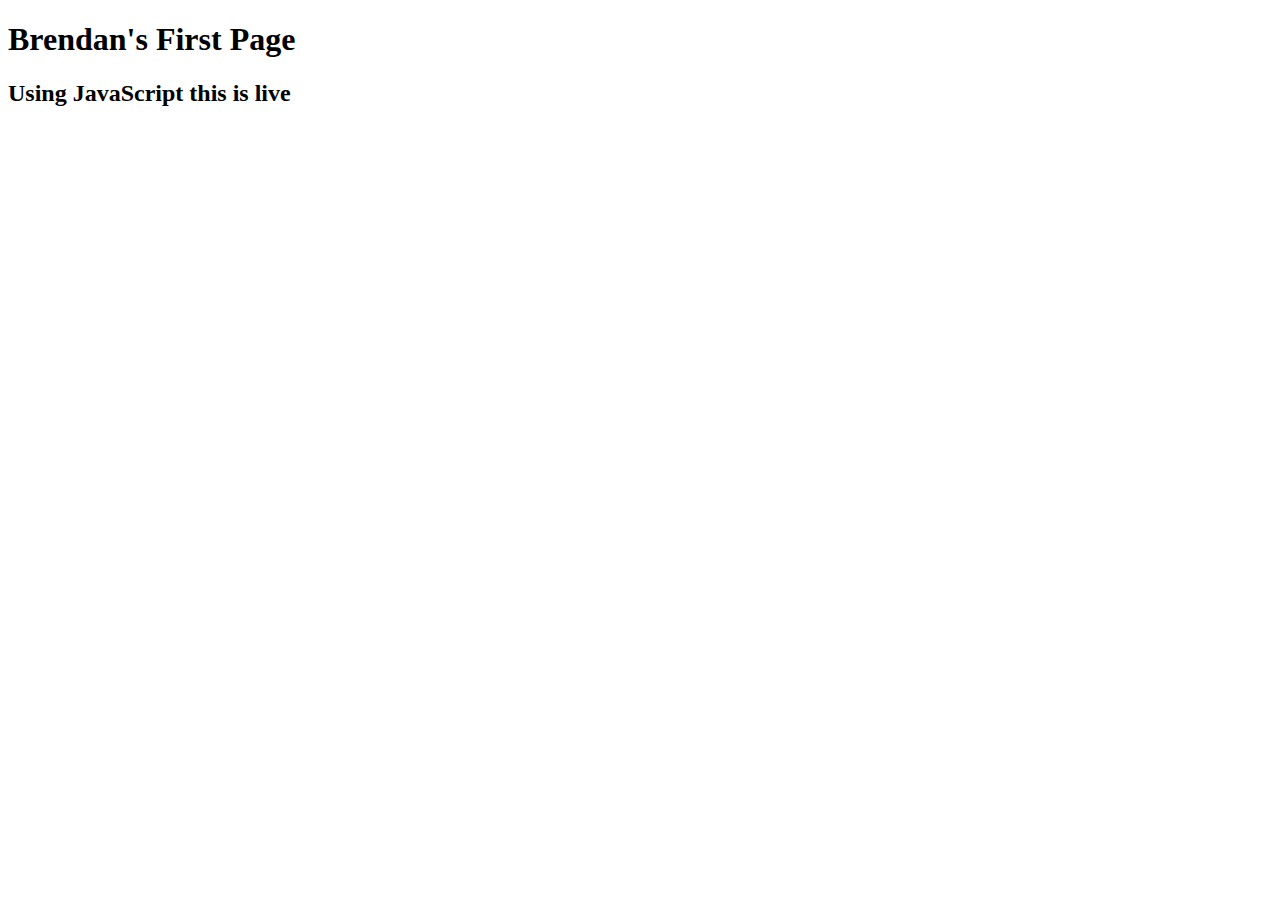
<file: w1/index.html>
<!DOCTYPE html>
<html lang="en">
<head>
    <meta charset="UTF-8">
    <meta name="viewport" content="width=device-width, initial-scale=1.0">
    <title>Document</title>
    <script src="main.js"></script>
</head>
<body>
    <h1>Brendan's First Page</h1>
    <h2>Using JavaScript this is live</h2>
</body>
</html>
</file>
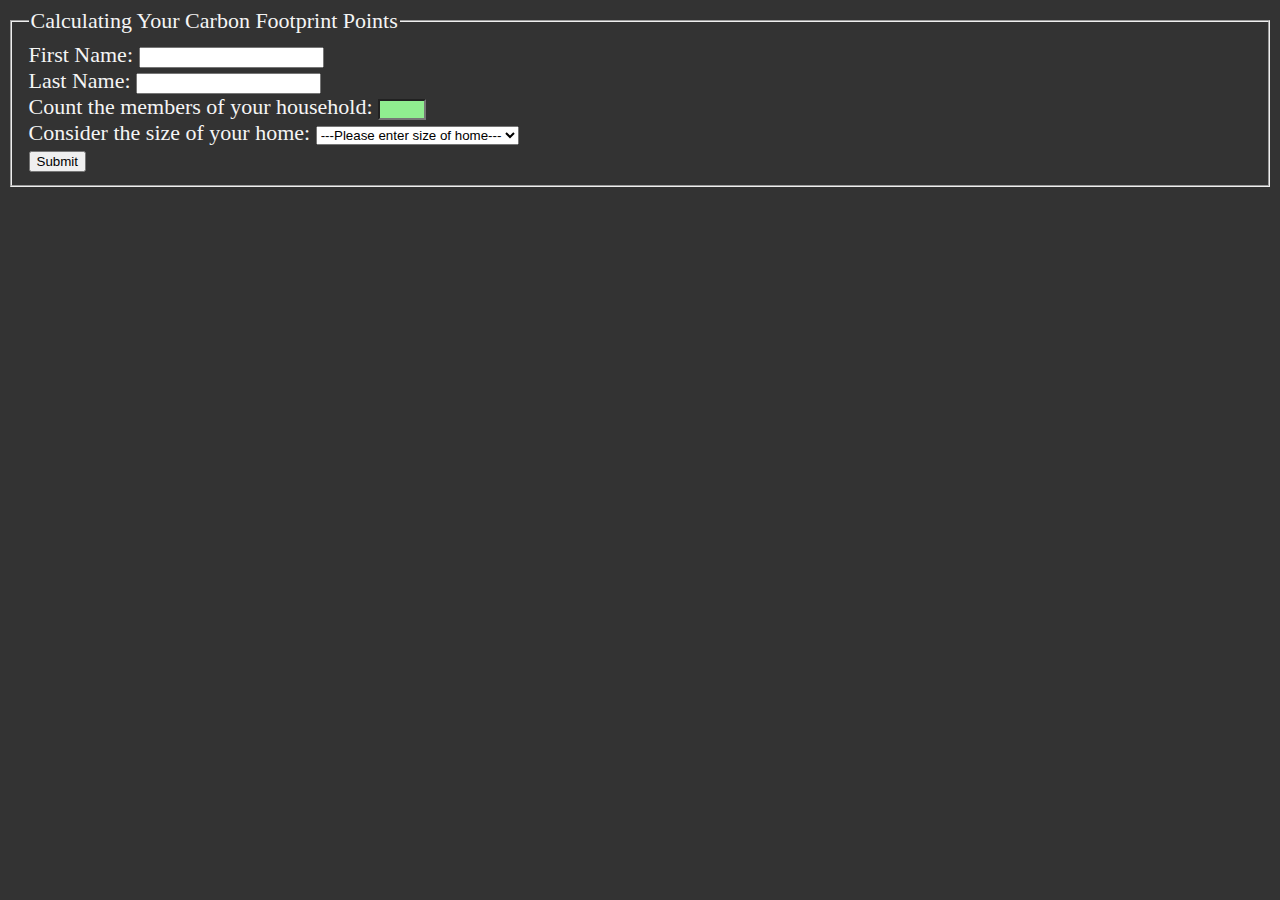
<file: w10/index.html>
<!DOCTYPE html>
<html lang="en">

<head>
    <meta charset="UTF-8">
    <meta name="viewport" content="width=device-width, initial-scale=1.0">
    <title>Week 10 - Carbon Footprint Public</title>
    <script type="module" src="main.js"></script>
    <link rel="stylesheet" href="style.css">
</head>

<body>
    <form id="form">
        <fieldset>
            <legend>Calculating Your Carbon Footprint Points</legend>
            <div>
                <label for="firstN">First Name:</label>
                <input type="text" name="firstname" maxlength="20" id="firstN">
                <span id="firstNError" class="error"></span>
            </div>
            <div>
                <label for="lastN">Last Name:</label>
                <input type="text" name="lastname" maxlength="20" id="lastN">
                <span id="lastNError" class="error"></span>
            </div>
            <div>
                <label for="household">Count the members of your household:</label>
                <input type="number" name="household" min="1" max="6" id="household" required>
            </div>
            <div>
                <label for="housesize">Consider the size of your home:</label>
                <select name="housesize" id="housesize" required>
                    <option value="">---Please enter size of home---</option>
                    <option value="apartment">Apartment</option>
                    <option value="small">Small</option>
                    <option value="medium">Medium</option>
                    <option value="large">Large</option>
                </select>
            </div>
            <button type="submit">Submit</button><br>
            <span id="submitError" class="error"></span>
        </fieldset>
    </form>
    <div id="tab-data"></div>
</body>

</html>
</file>
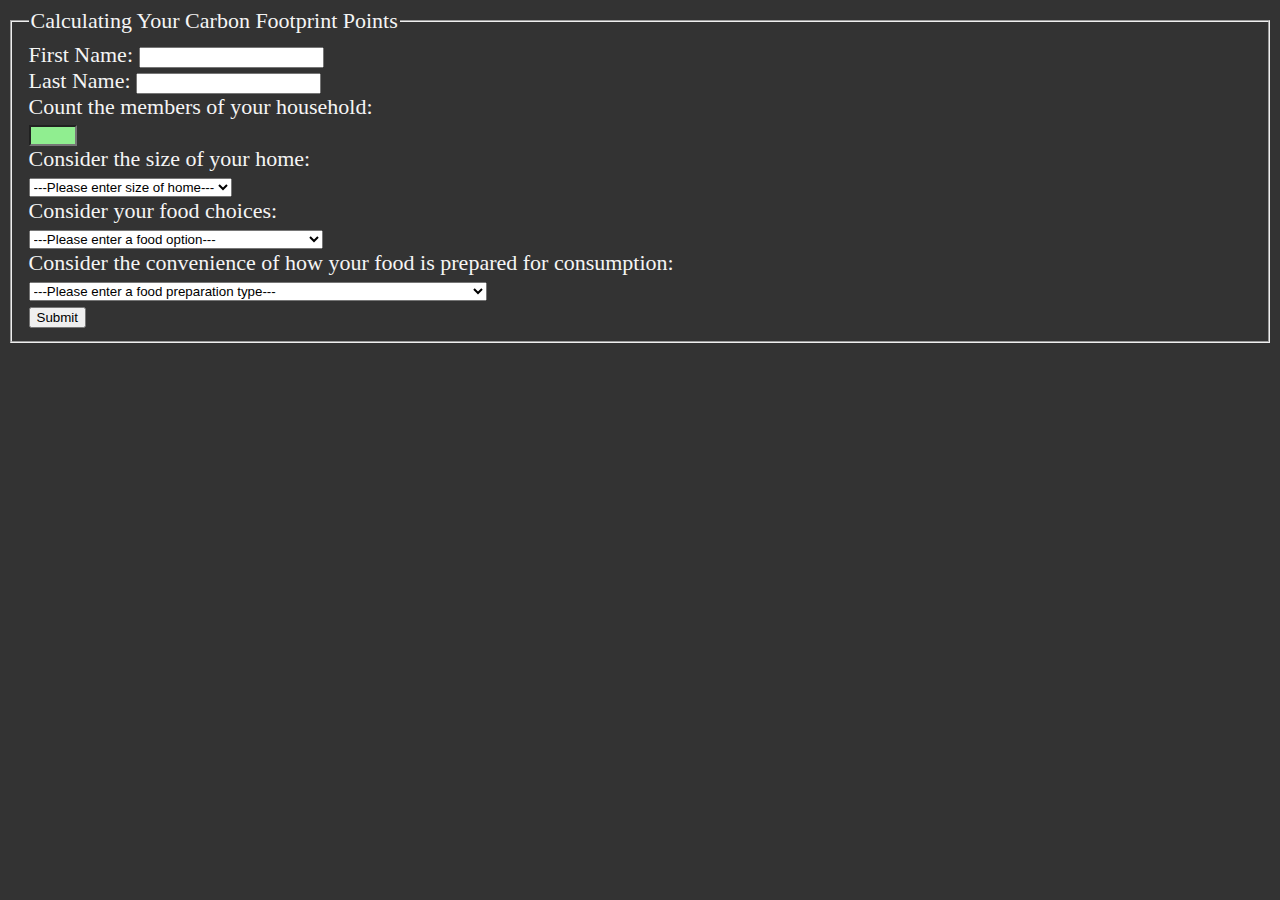
<file: w11/index.html>
<!DOCTYPE html>
<html lang="en">

<head>
    <meta charset="UTF-8">
    <meta name="viewport" content="width=device-width, initial-scale=1.0">
    <title>Week 11 - Carbon Footprint Public</title>
    <script type="module" src="main.js"></script>
    <link rel="stylesheet" href="style.css">
</head>

<body>
    <form id="form">
        <fieldset>
            <legend>Calculating Your Carbon Footprint Points</legend>
            <div>
                <label for="firstname">First Name:</label>
                <input type="text" name="firstname" maxlength="20" id="firstname">
                <span id="firstnameError" class="error"></span>
            </div>
            <div>
                <label for="lastname">Last Name:</label>
                <input type="text" name="lastname" maxlength="20" id="lastname">
                <span id="lastnameError" class="error"></span>
            </div>
            <div>
                <label for="household">Count the members of your household:</label><br>
                <input type="number" name="household" min="1" max="6" id="household" required>
            </div>
            <div>
                <label for="housesize">Consider the size of your home:</label><br>
                <select name="housesize" id="housesize" required>
                    <option value="">---Please enter size of home---</option>
                    <option value="apartment">Apartment</option>
                    <option value="small">Small</option>
                    <option value="medium">Medium</option>
                    <option value="large">Large</option>
                </select>
            </div>
            <div>
                <label for="foodchoice">Consider your food choices:</label><br>
                <select name="foodchoice" id="foodchoice" required>
                    <option value="">---Please enter a food option---</option>
                    <option value="dailydomesticmeat">Daily Domestic Meat Consumption</option>
                    <option value="somedomesticmeat">Some Domestic Meat Consumption Per Week</option>
                    <option value="vegetarian">Vegetarian</option>
                    <option value="veganorwildmeat">Vegan or Wild Meat Only Consumption</option>
                </select>
            </div>
            <div>
                <label for="foodconvenience">Consider the convenience of how your food is prepared for consumption:</label><br>
                <select name="foodconvenience" id="foodconvenience" required>
                    <option value="">---Please enter a food preparation type---</option>
                    <option value="prepackagedfood">Prepackaged Convenience Food</option>
                    <option value="mixedprepackagedandfresh">Some Prepackaged Convenience Food and Fresh Grown or Hunted Food</option>
                    <option value="fresh">Fresh Grown or Hunted Food</option>
                </select>
            </div>
            <button type="submit">Submit</button><br>
            <span id="submitError" class="error"></span>
        </fieldset>
    </form>
    <div id="tab-data"></div>
</body>

</html>
</file>
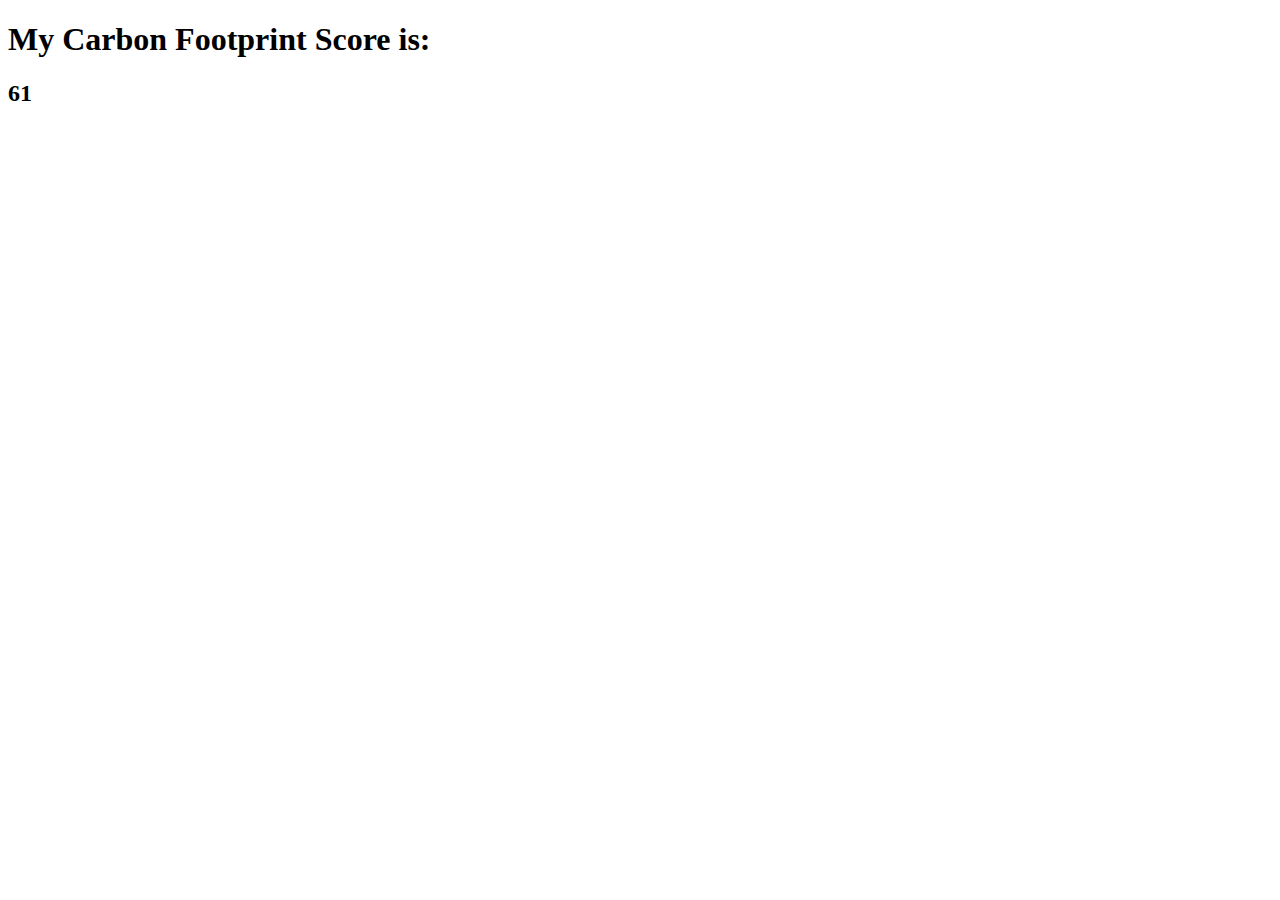
<file: w2/index.html>
<!DOCTYPE html>
<html lang="en">
<head>
    <meta charset="UTF-8">
    <meta name="viewport" content="width=device-width, initial-scale=1.0">
    <title>Week 2 - Carbon Footprint</title>
</head>
<body>
    <h1>My Carbon Footprint Score is:</h1>
    <h2></h2>
    <script defer src="main.js"></script>
</body>
</html>
</file>
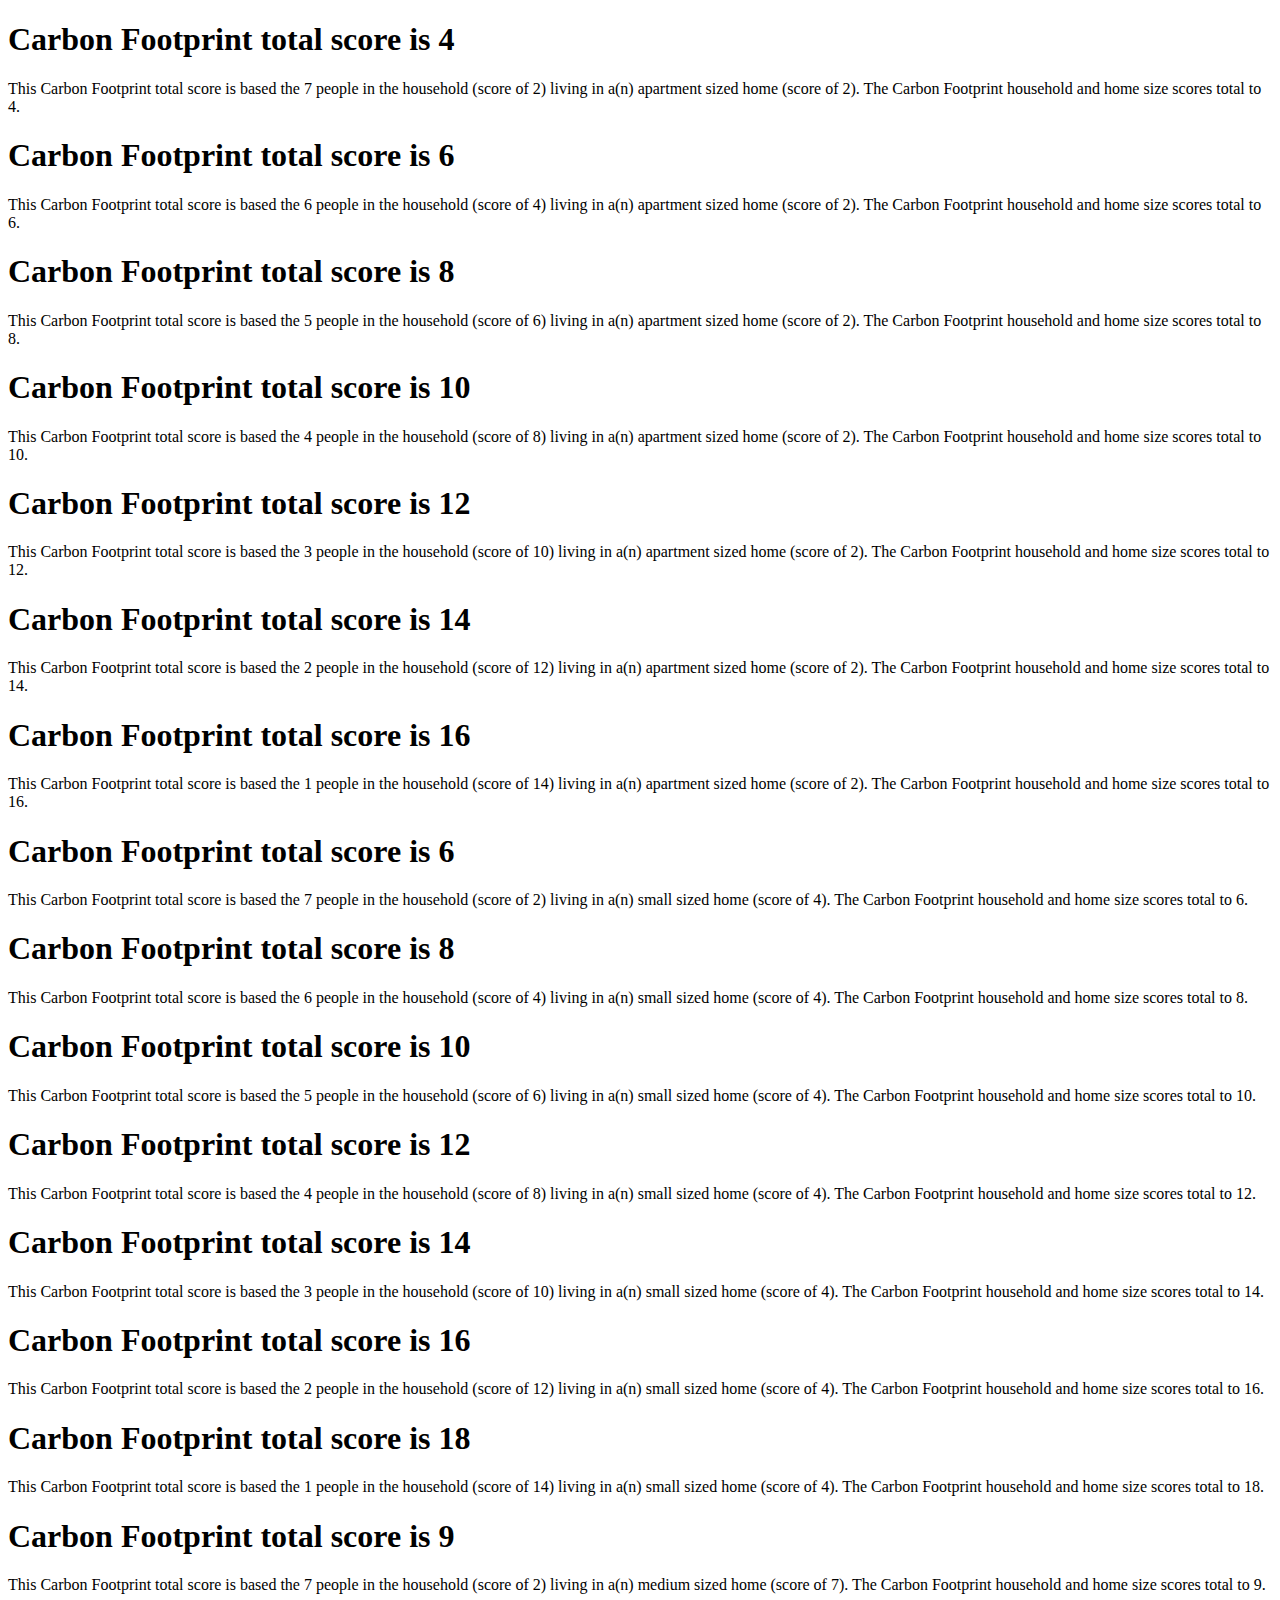
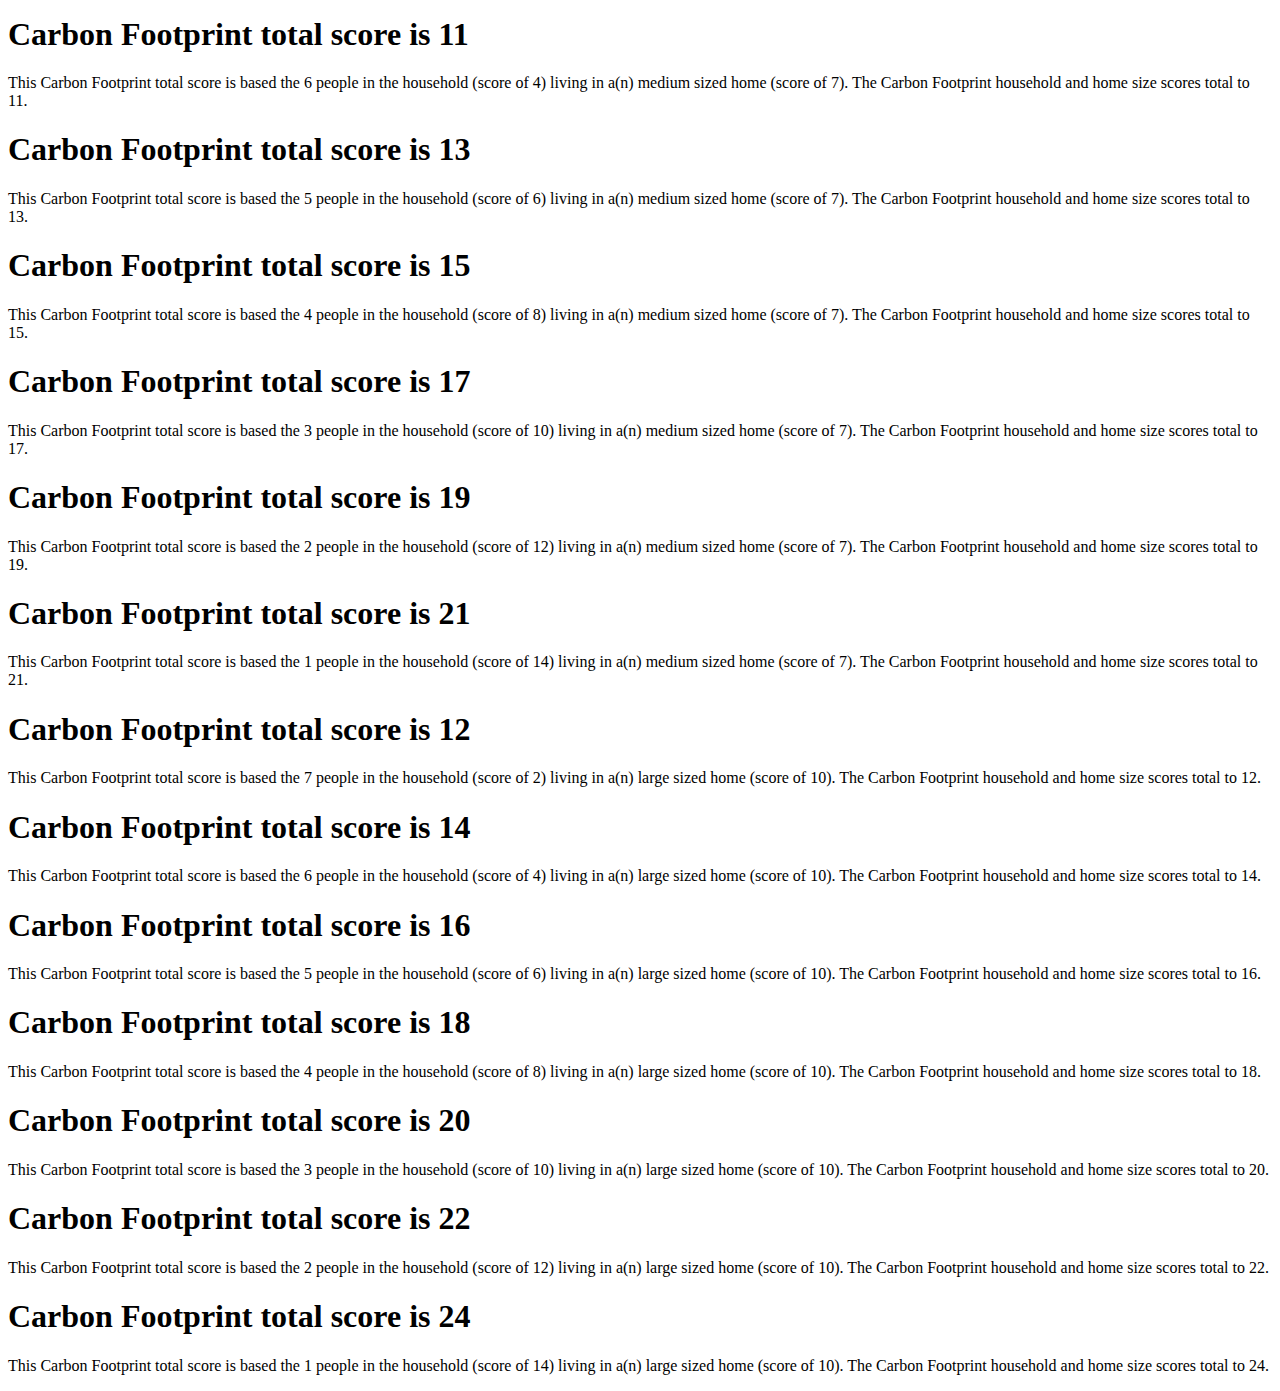
<file: w4/index.html>
<!DOCTYPE html>
<html lang="en">
<head>
    <meta charset="UTF-8">
    <meta name="viewport" content="width=device-width, initial-scale=1.0">
    <title>Week 4 - Carbon Footprint</title>
    <script defer src="main.js"></script>
</head>
<body>
    <div id="output">
    </div>
</body>
</html>
</file>
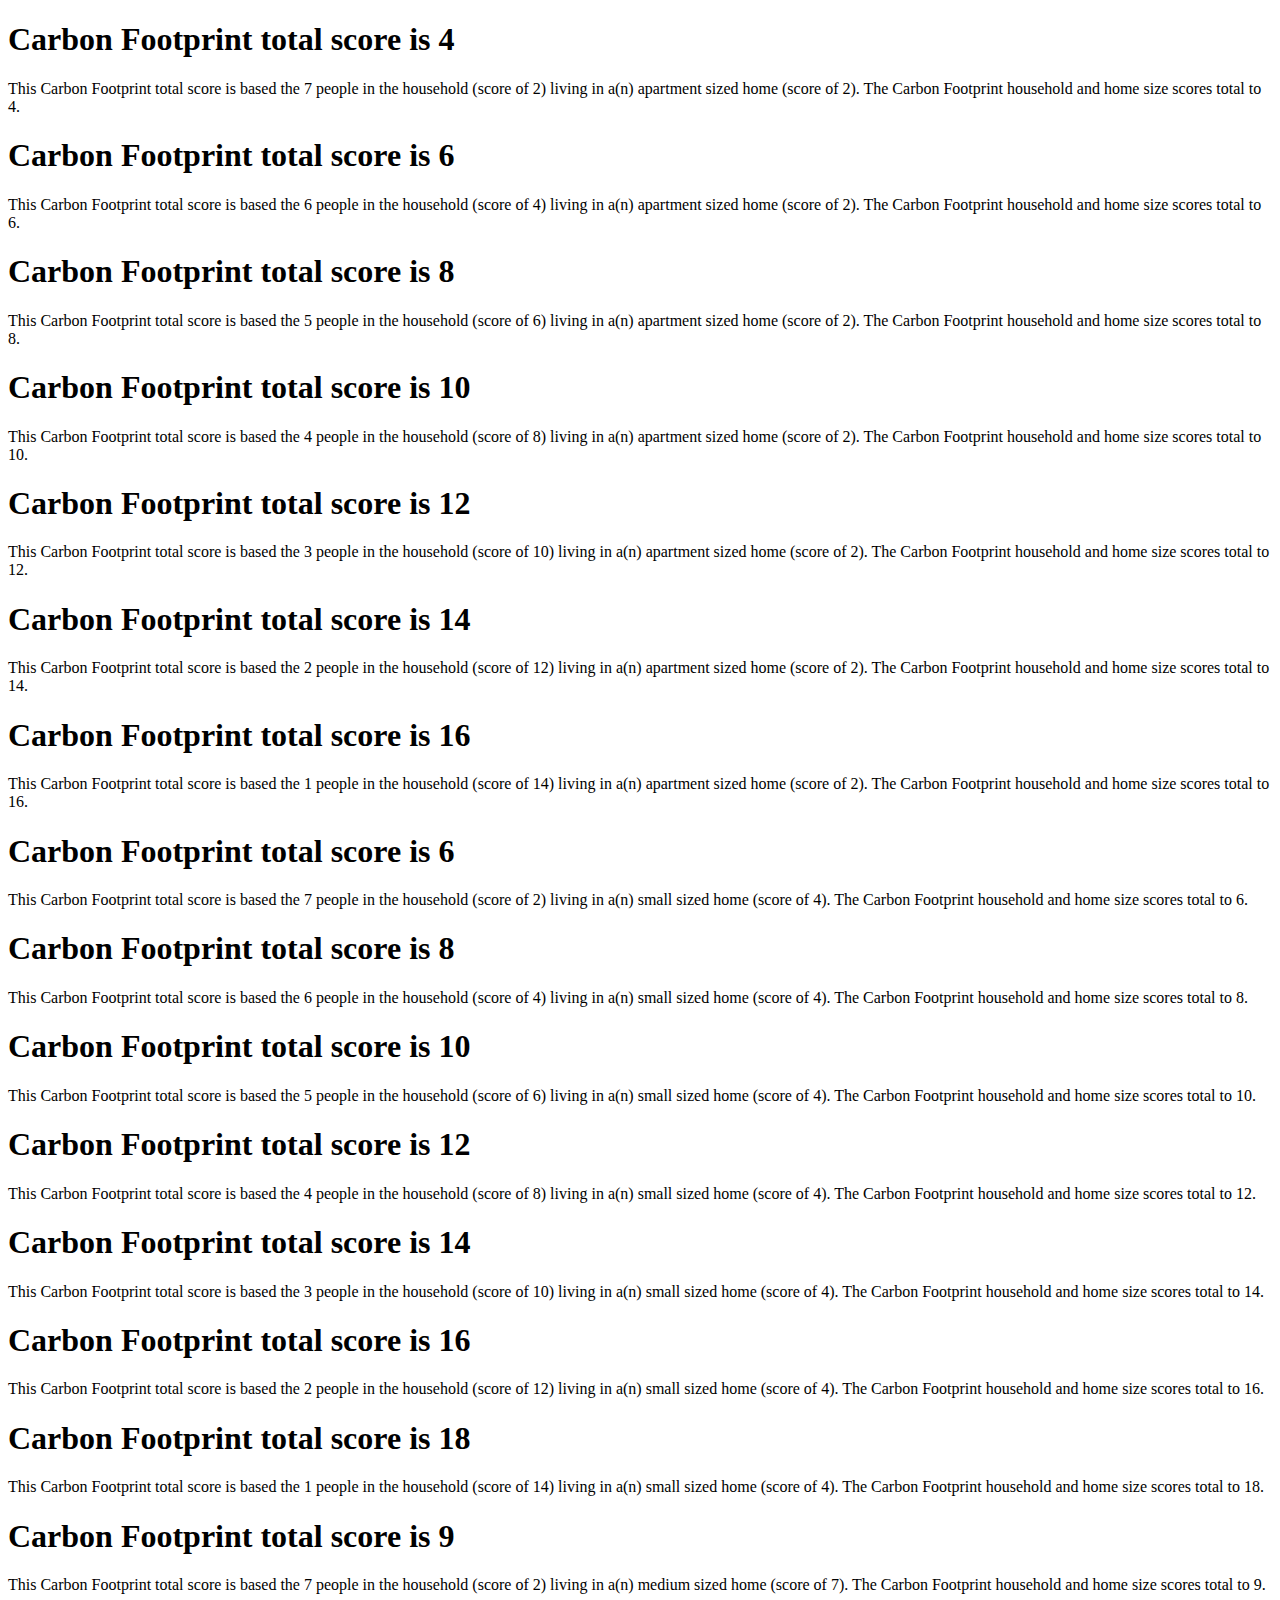
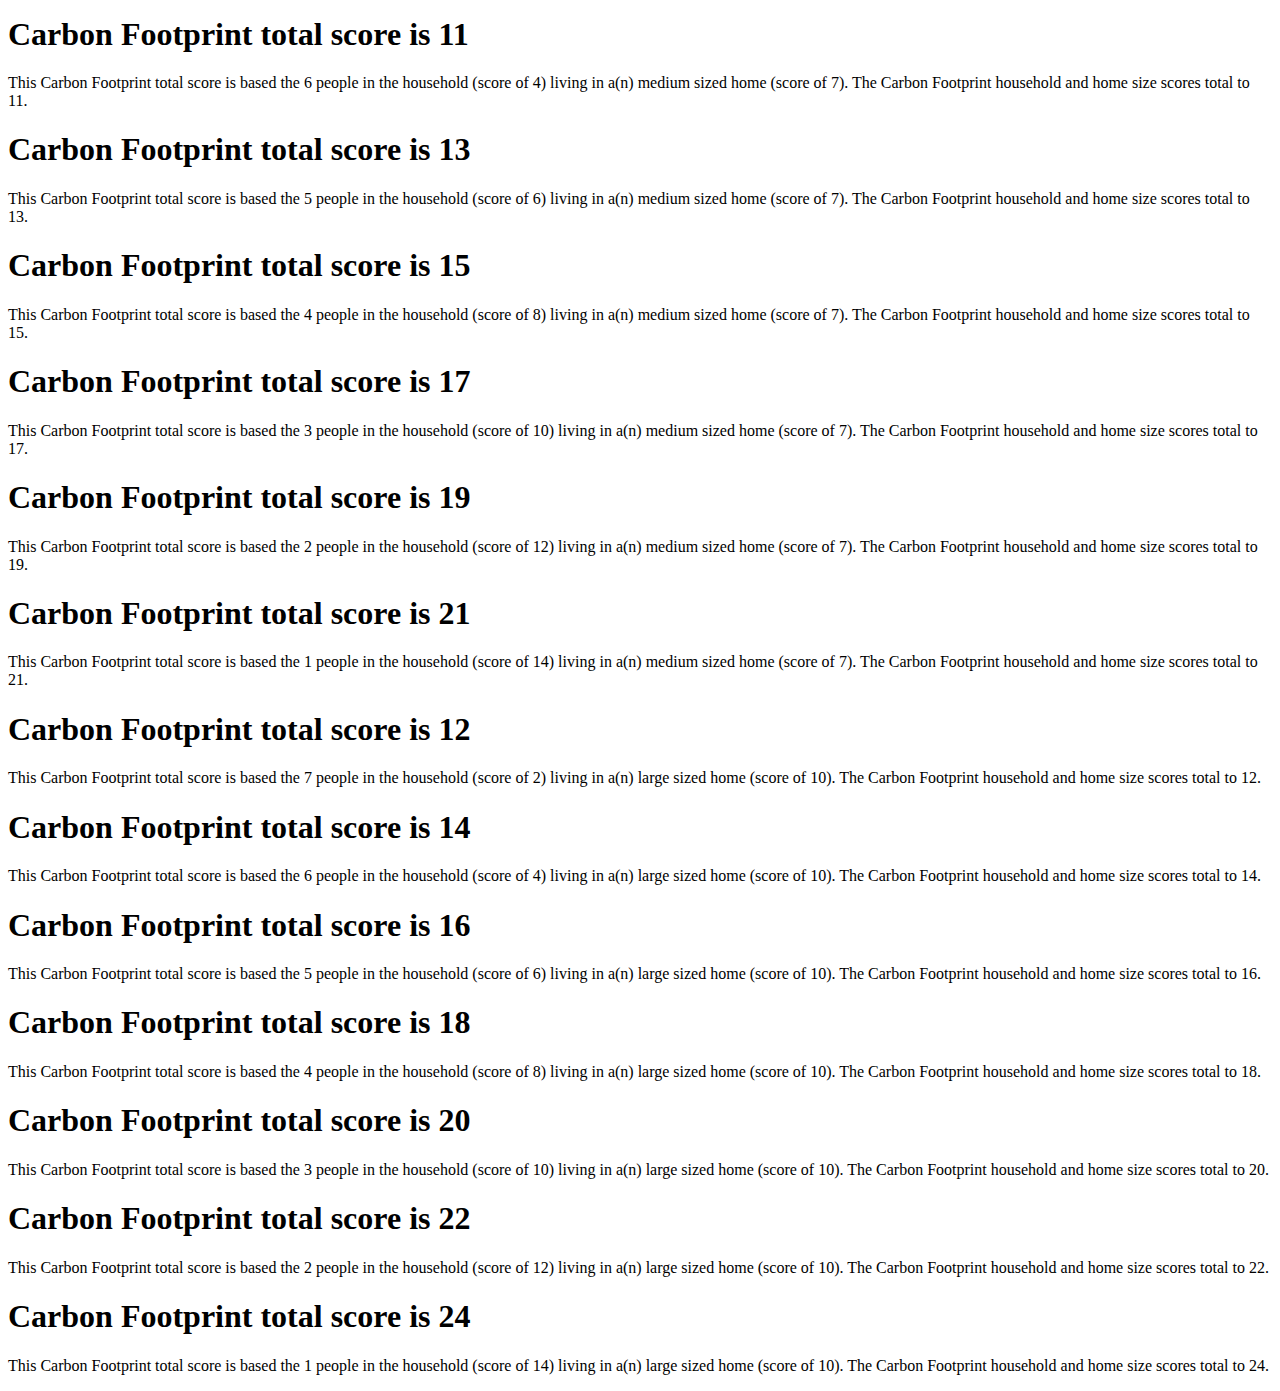
<file: w5/index.html>
<!DOCTYPE html>
<html lang="en">
<head>
    <meta charset="UTF-8">
    <meta name="viewport" content="width=device-width, initial-scale=1.0">
    <title>Week 5 - Carbon Footprint - Public</title>
    <script defer src="main.js"></script>
</head>
<body>
    <div id="output">
    </div>
</body>
</html>
</file>
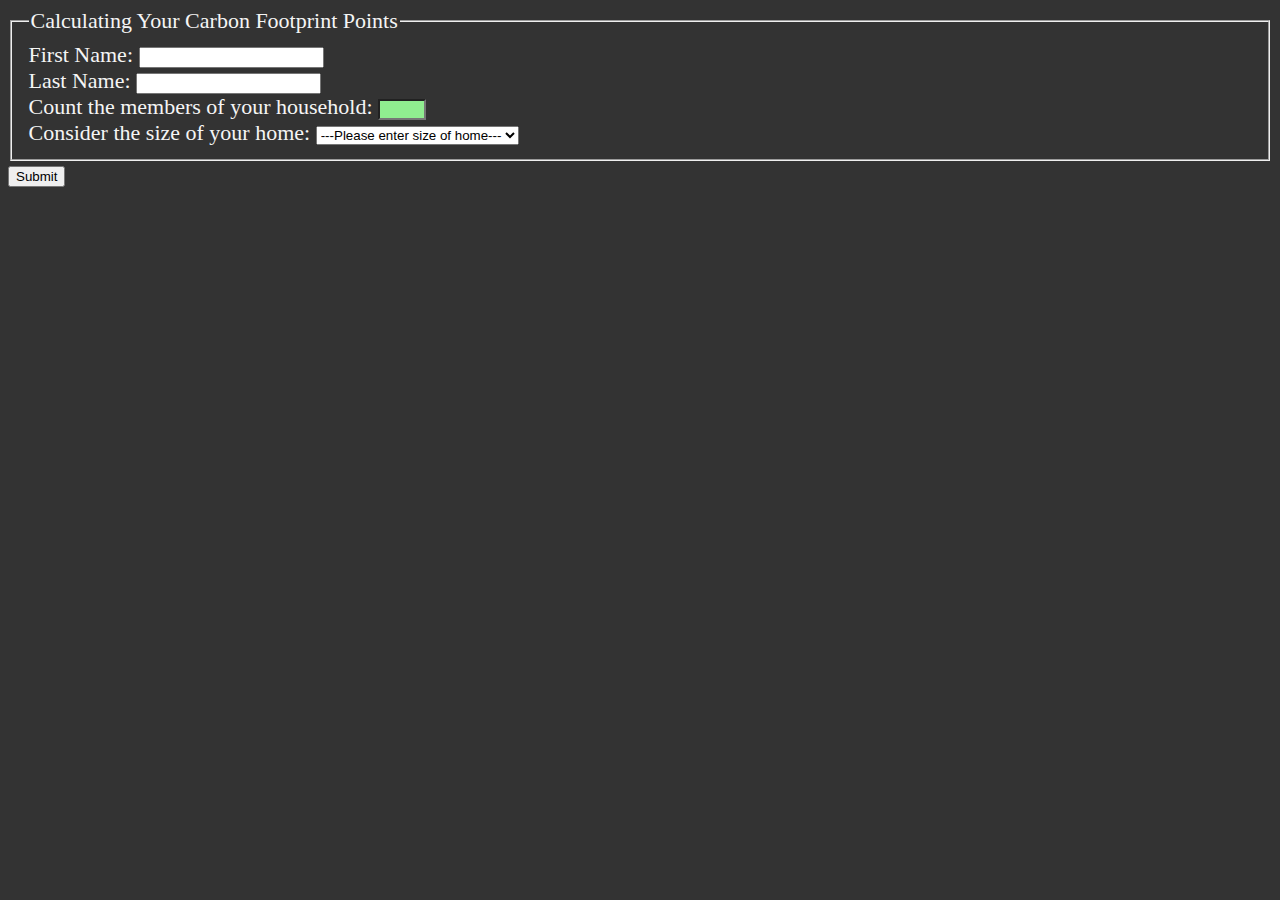
<file: w6/index.html>
<!DOCTYPE html>
<html lang="en">

<head>
    <meta charset="UTF-8">
    <meta name="viewport" content="width=device-width, initial-scale=1.0">
    <title>Week 6 - Carbon Footprint</title>
    <script defer src="main.js"></script>
    <style>
        html {
            font-size: 22px;
        }

        body {
            background-color: #333;
            color: whitesmoke;
        }

        input:in-range {
            background-color: lightgreen;
        }

        input:out-of-range {
            background-color: lightcoral;
        }
    </style>
</head>

<body>
    <form id="form">
        <fieldset>
            <legend>Calculating Your Carbon Footprint Points</legend>
            <div>
                <label for="">First Name:</label>
                <input type="text" name="firstname" maxlength="20" required>
            </div>
            <div>
                <label for="">Last Name:</label>
                <input type="text" name="lastname" maxlength="20" required>
            </div>
            <div>
                <label for="">Count the members of your household:</label>
                <input type="number" name="household" min="1" max="6" required>
            </div>
            <div>
                <label for="">Consider the size of your home:</label>
                <!-- <input type="text" name="housesize" required> -->
                <select name="housesize" required>
                    <option value="">---Please enter size of home---</option>
                    <option value="apartment">Apartment</option>
                    <option value="small">Small</option>
                    <option value="medium">Medium</option>
                    <option value="large">Large</option>
                </select>
            </div>
        </fieldset>
        <button type="submit">Submit</button>
    </form>
    <div id="output">
    </div>
</body>

</html>
</file>
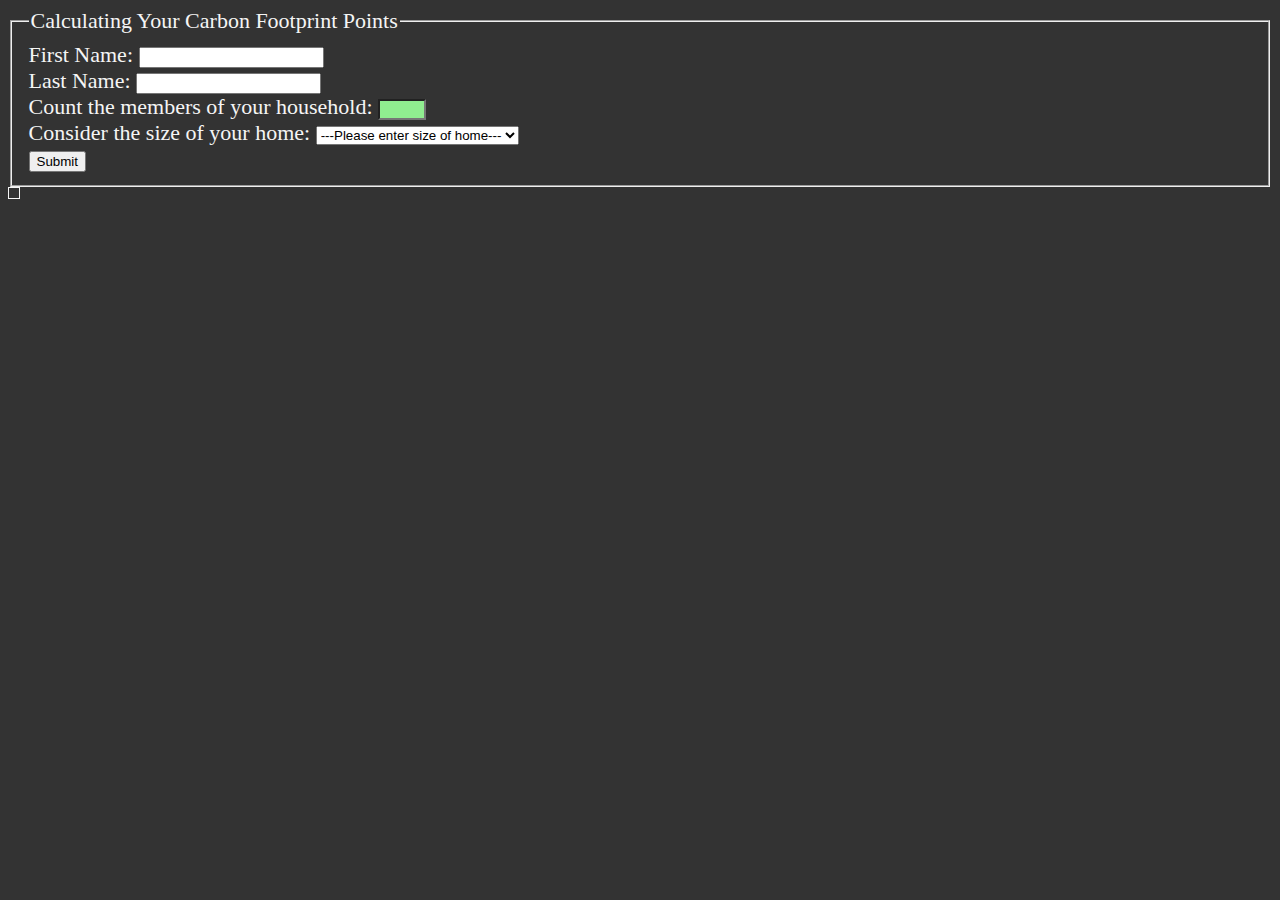
<file: w7/index.html>
<!DOCTYPE html>
<html lang="en">

<head>
    <meta charset="UTF-8">
    <meta name="viewport" content="width=device-width, initial-scale=1.0">
    <title>Week 7 - Carbon Footprint</title>
    <script type="module" src="main.js"></script>
    <link rel="stylesheet" href="style.css">
</head>

<body>
    <form id="form">
        <fieldset>
            <legend>Calculating Your Carbon Footprint Points</legend>
            <div>
                <label for="">First Name:</label>
                <input type="text" name="firstname" maxlength="20" required>
            </div>
            <div>
                <label for="">Last Name:</label>
                <input type="text" name="lastname" maxlength="20" required>
            </div>
            <div>
                <label for="">Count the members of your household:</label>
                <input type="number" name="household" min="1" max="6" required>
            </div>
            <div>
                <label for="">Consider the size of your home:</label>
                <!-- <input type="text" name="housesize" required> -->
                <select name="housesize" required>
                    <option value="">---Please enter size of home---</option>
                    <option value="apartment">Apartment</option>
                    <option value="small">Small</option>
                    <option value="medium">Medium</option>
                    <option value="large">Large</option>
                </select>
            </div>
            <button type="submit">Submit</button>
        </fieldset>
    </form>
    <div id="output">
    </div>
    <div id="tab-data"></div>
    <table>
        <thead>
            
        </thead>
        <tbody>
            
        </tbody>
    </table>
</body>

</html>
</file>
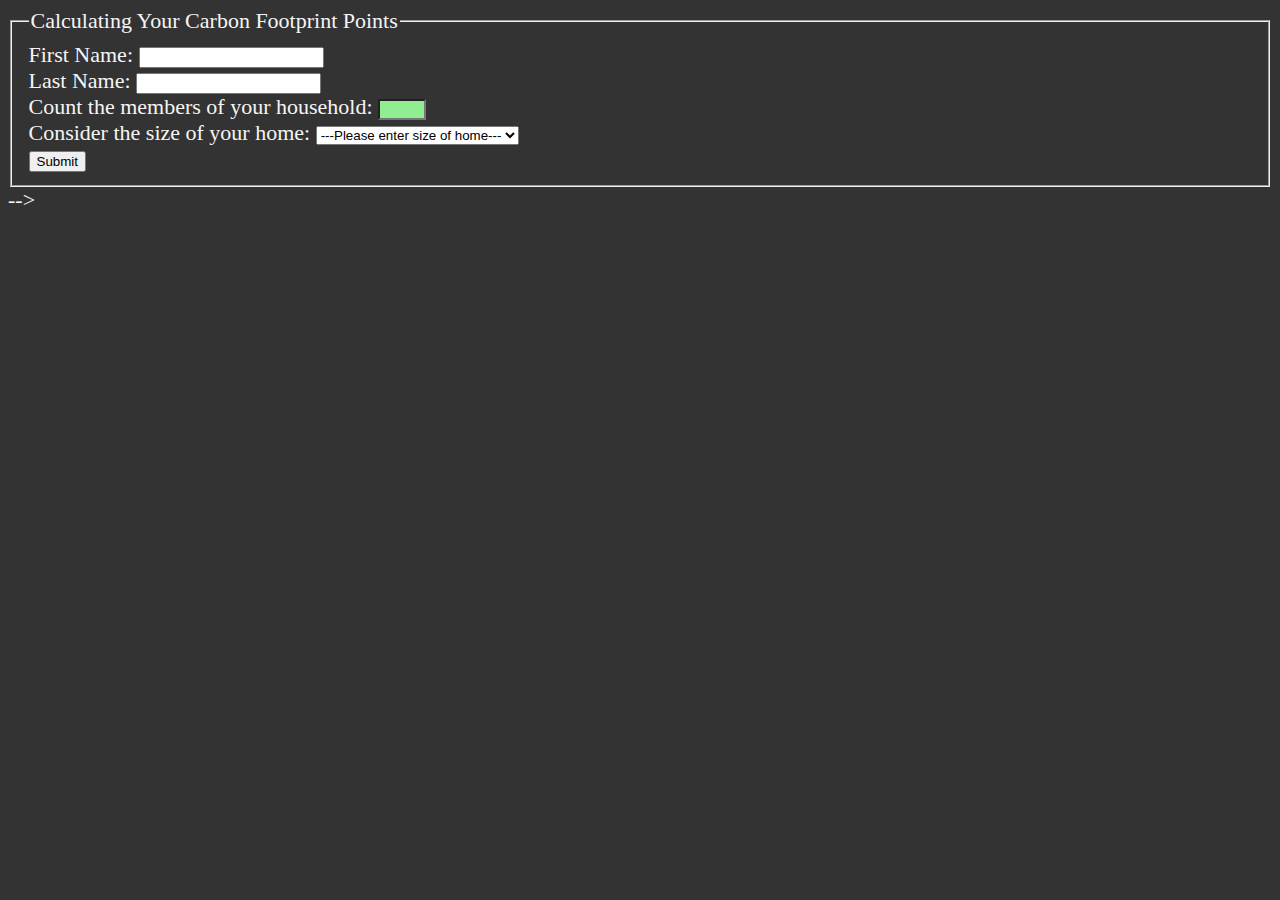
<file: w8/index.html>
<!DOCTYPE html>
<html lang="en">

<head>
    <meta charset="UTF-8">
    <meta name="viewport" content="width=device-width, initial-scale=1.0">
    <title>Week 8 - Carbon Footprint</title>
    <script type="module" src="main.js"></script>
    <link rel="stylesheet" href="style.css">
</head>

<body>
    <form id="form">
        <fieldset>
            <legend>Calculating Your Carbon Footprint Points</legend>
            <div>
                <label for="">First Name:</label>
                <input type="text" name="firstname" maxlength="20" required>
            </div>
            <div>
                <label for="">Last Name:</label>
                <input type="text" name="lastname" maxlength="20" required>
            </div>
            <div>
                <label for="">Count the members of your household:</label>
                <input type="number" name="household" min="1" max="6" required>
            </div>
            <div>
                <label for="">Consider the size of your home:</label>
                <!-- <input type="text" name="housesize" required> -->
                <select name="housesize" required>
                    <option value="">---Please enter size of home---</option>
                    <option value="apartment">Apartment</option>
                    <option value="small">Small</option>
                    <option value="medium">Medium</option>
                    <option value="large">Large</option>
                </select>
            </div>
            <button type="submit">Submit</button>
        </fieldset>
    </form>
    <div id="output">
    </div>
    <div id="tab-data"></div>
    <!-- <table>
        <thead>
            <tr>
                <th>Name</th>
                <th>Household</th>
                <th>House Size</th>
                <th>Carbon Footprint</th>
                <th>Action</th>
            </tr>
        </thead>
        <tbody>
            <tr>
                <td>Brendan</td>
                <td>3</td>
                <td>Large</td>
                <td>20</td>
                <td>
                    <button>Edit</button>
                    <button>Del</button>
                </td>
            </tr>
            <tr>
                <td>Brendan</td>
                <td>3</td>
                <td>Large</td>
                <td>20</td>
                <td>
                    <button>Edit</button>
                    <button>Del</button>
                </td>
            </tr>
        </tbody>
    </table> --> -->
</body>

</html>
</file>
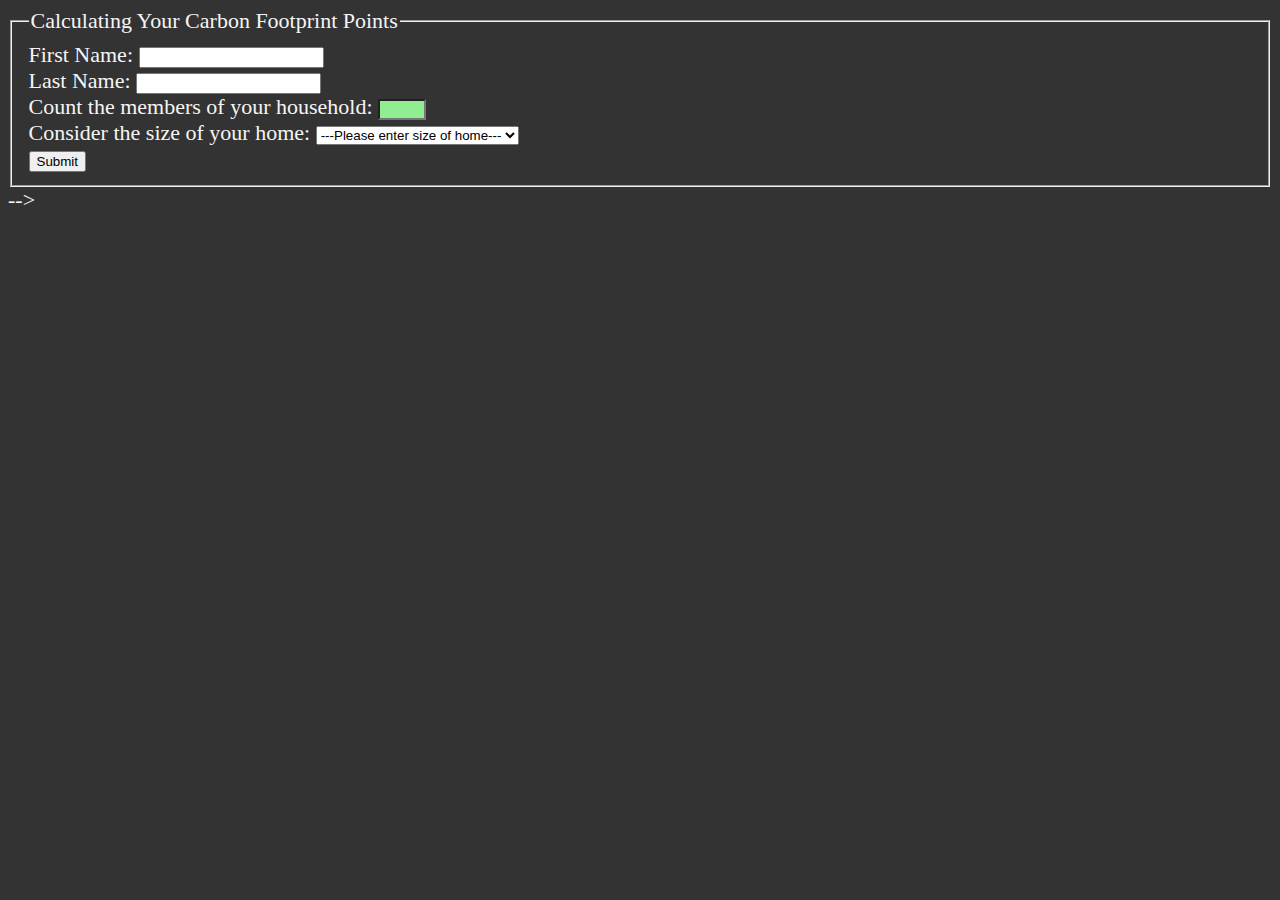
<file: w9/index.html>
<!DOCTYPE html>
<html lang="en">

<head>
    <meta charset="UTF-8">
    <meta name="viewport" content="width=device-width, initial-scale=1.0">
    <title>Week 9 - Carbon Footprint</title>
    <script type="module" src="main.js"></script>
    <link rel="stylesheet" href="style.css">
</head>

<body>
    <!-- <div id="error" class="error"></div> -->
    <form id="form">
        <fieldset>
            <legend>Calculating Your Carbon Footprint Points</legend>
            <div>
                <label for="firstName">First Name:</label>
                <input type="text" name="firstname" maxlength="20" id="firstName">
                <span id="firstNameError" class="error"></span>
            </div>
            <div>
                <label for="lastName">Last Name:</label>
                <input type="text" name="lastname" maxlength="20" id="lastName">
                <span id="lastNameError" class="error"></span>
            </div>
            <div>
                <label for="household">Count the members of your household:</label>
                <input type="number" name="household" min="1" max="6" id="household" required>
            </div>
            <div>
                <label for="housesize">Consider the size of your home:</label>
                <!-- <input type="text" name="housesize" required> -->
                <select name="housesize" id="housesize" required>
                    <option value="">---Please enter size of home---</option>
                    <option value="apartment">Apartment</option>
                    <option value="small">Small</option>
                    <option value="medium">Medium</option>
                    <option value="large">Large</option>
                </select>
            </div>
            <button type="submit">Submit</button>
        </fieldset>
    </form>
    <div id="output">
    </div>
    <div id="tab-data"></div>
    <!-- <table>
        <thead>
            <tr>
                <th>Name</th>
                <th>Household</th>
                <th>House Size</th>
                <th>Carbon Footprint</th>
                <th>Action</th>
            </tr>
        </thead>
        <tbody>
            <tr>
                <td>Brendan</td>
                <td>3</td>
                <td>Large</td>
                <td>20</td>
                <td>
                    <button>Edit</button>
                    <button>Del</button>
                </td>
            </tr>
            <tr>
                <td>Brendan</td>
                <td>3</td>
                <td>Large</td>
                <td>20</td>
                <td>
                    <button>Edit</button>
                    <button>Del</button>
                </td>
            </tr>
        </tbody>
    </table> --> -->
</body>

</html>
</file>
<file: w10/style.css>
html {
    font-size: 22px;
}

body {
    background-color: #333;
    color: whitesmoke;
}

input:in-range {
    background-color: lightgreen;
}

input:out-of-range {
    background-color: lightcoral;
}

table, th, td {
    border:1px solid;
    padding: 5px;
}

tbody tr:nth-child(odd) {
    background-color: rgb(129, 157, 118);
}

/* Style for error messages and invalid fields */
.error {
    color: red;
}

.invalid {
    border-color: red;
}
</file>
<file: w11/style.css>
html {
    font-size: 22px;
}

body {
    background-color: #333;
    color: whitesmoke;
}

input:in-range {
    background-color: lightgreen;
}

input:out-of-range {
    background-color: lightcoral;
}

table, th, td {
    border:1px solid;
    padding: 5px;
}

tbody tr:nth-child(odd) {
    background-color: rgb(129, 157, 118);
}

/* Style for error messages and invalid fields */
.error {
    color: red;
}

.invalid {
    border-color: red;
}
</file>
<file: w7/style.css>
html {
    font-size: 22px;
}

body {
    background-color: #333;
    color: whitesmoke;
}

input:in-range {
    background-color: lightgreen;
}

input:out-of-range {
    background-color: lightcoral;
}

table, th, td {
    border:1px solid;
    padding: 5px;
}

tbody tr:nth-child(odd) {
    background-color: rgb(129, 157, 118);
}
</file>
<file: w8/style.css>
html {
    font-size: 22px;
}

body {
    background-color: #333;
    color: whitesmoke;
}

input:in-range {
    background-color: lightgreen;
}

input:out-of-range {
    background-color: lightcoral;
}

table, th, td {
    border:1px solid;
    padding: 5px;
}

tbody tr:nth-child(odd) {
    background-color: rgb(129, 157, 118);
}
</file>
<file: w9/style.css>
html {
    font-size: 22px;
}

body {
    background-color: #333;
    color: whitesmoke;
}

input:in-range {
    background-color: lightgreen;
}

input:out-of-range {
    background-color: lightcoral;
}

table, th, td {
    border:1px solid;
    padding: 5px;
}

tbody tr:nth-child(odd) {
    background-color: rgb(129, 157, 118);
}

.error {
    color: red;
}

.invalid {
    border-color: red;
}
</file>
